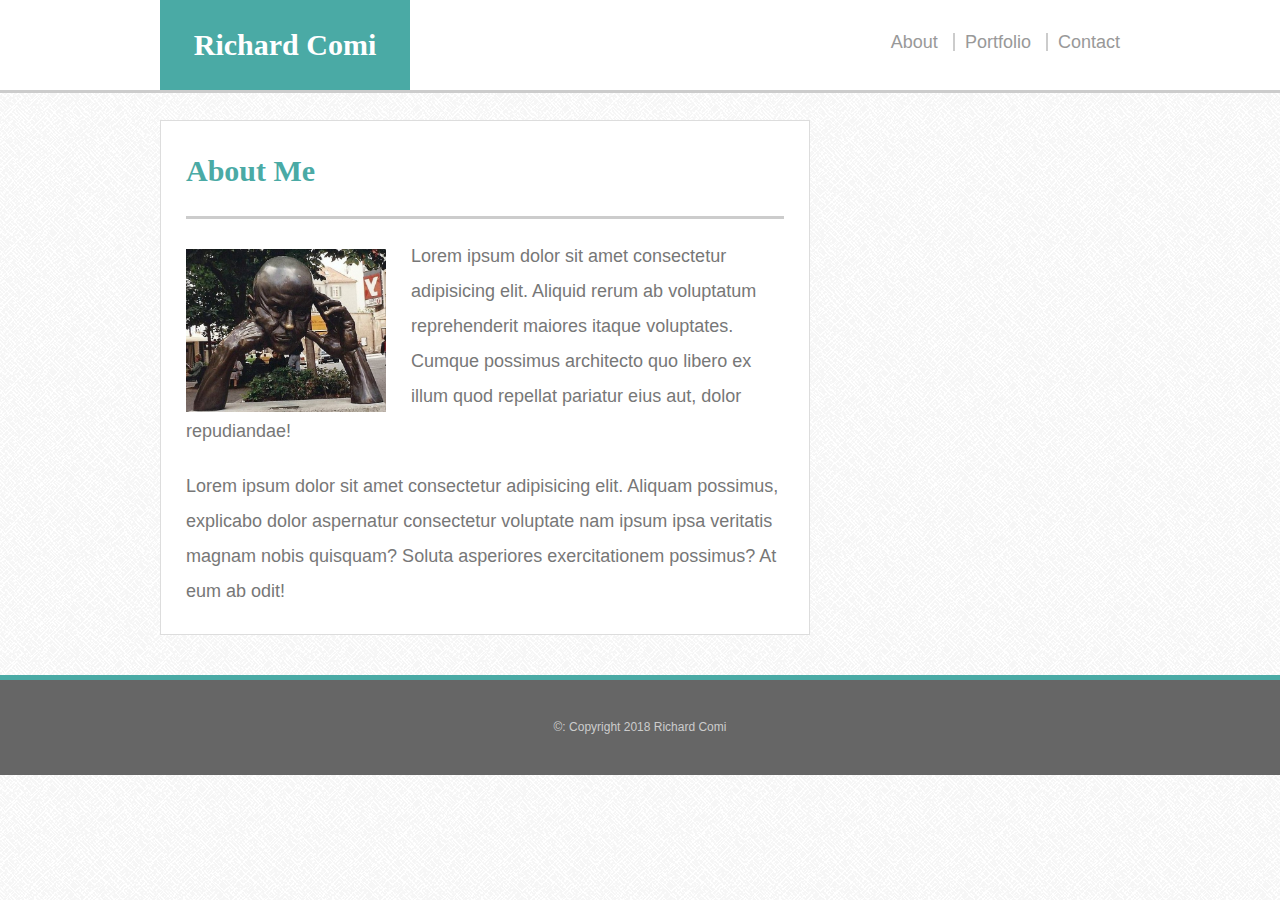
<file: index.html>
<!DOCTYPE html>
<html>
<head>
    <meta charset="utf-8" />
    <meta http-equiv="X-UA-Compatible" content="IE=edge">
    <title>Basic Portfolio</title>
    <link rel="stylesheet" type="text/css" href="assets/css/reset.css" />
    <link rel="stylesheet" type="text/css" href="assets/css/style.css" />
</head>
<body>
    <header id="mainheader">

        <div class="container">
    
        <a href="index.html" id="my-name">Richard Comi</a>

        <nav>
            <a href="index.html">About</a>
            <a href="portfolio.html">Portfolio</a>
            <a href="contact.html">Contact</a>
        </nav>

        </div>

    </header>
    
    <div id="main-page" class="container">

        <section class="section">
            <h1>About Me</h1>

            <img src="assets/images/Thinking.jpg" class="picture" alt="Thinking Image">

            <p>Lorem ipsum dolor sit amet consectetur adipisicing elit. Aliquid rerum ab voluptatum reprehenderit maiores itaque voluptates. Cumque possimus architecto quo libero ex illum quod repellat pariatur eius aut, dolor repudiandae!</p>

            <p>Lorem ipsum dolor sit amet consectetur adipisicing elit. Aliquam possimus, explicabo dolor aspernatur consectetur voluptate nam ipsum ipsa veritatis magnam nobis quisquam? Soluta asperiores exercitationem possimus? At eum ab odit!</p>

        </section>

    </div>

    <footer>
        <div class="container">
            &copy: Copyright 2018 Richard Comi
        </div>
    </footer>

</body>
</html>
</file>
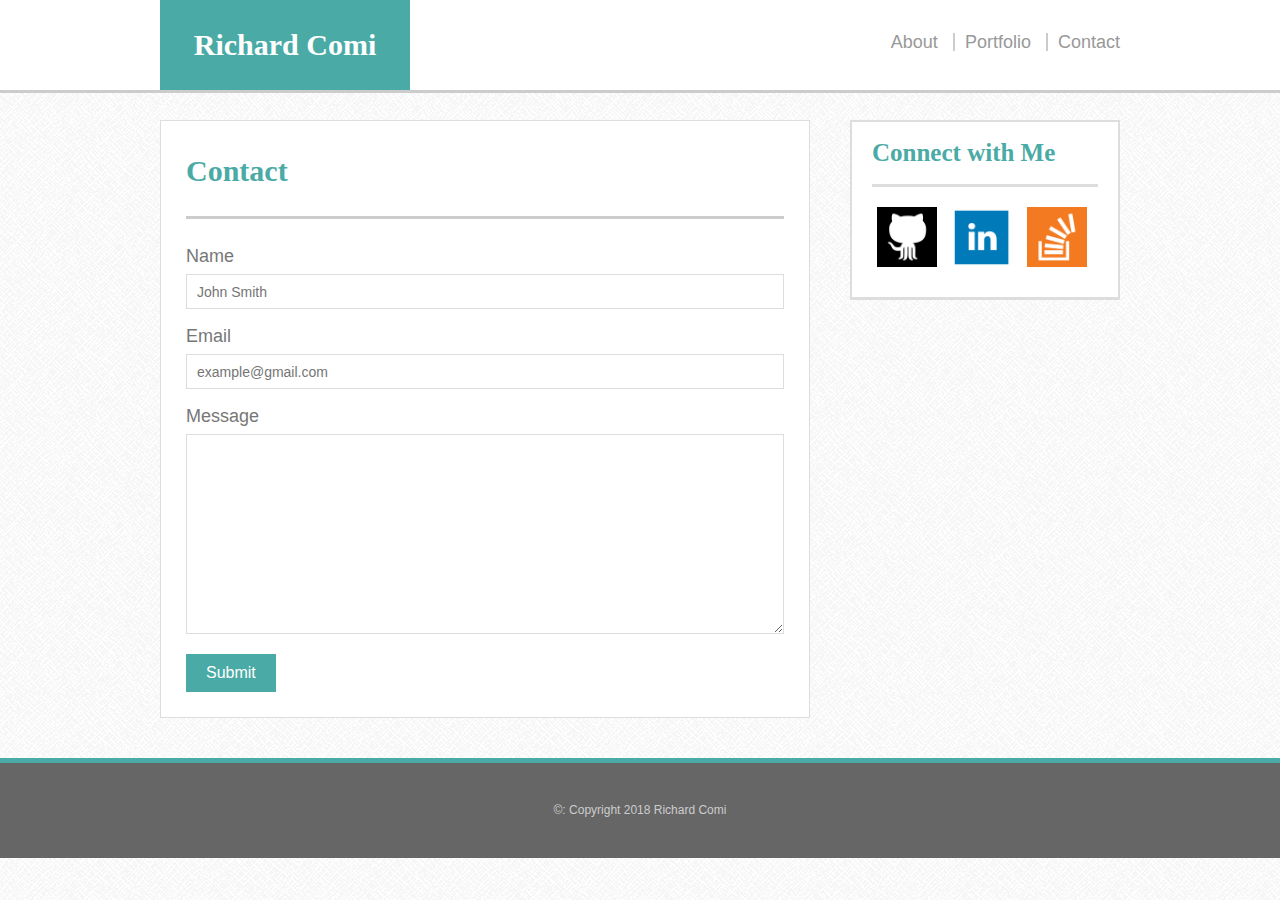
<file: contact.html>
<!DOCTYPE html>
<html>
<head>
    <meta charset="utf-8" />
    <meta http-equiv="X-UA-Compatible" content="IE=edge">
    <title>Basic Portfolio</title>
    <link rel="stylesheet" type="text/css" href="assets/css/reset.css" />
    <link rel="stylesheet" type="text/css" href="assets/css/style.css" />
</head>
<body>
    <header id="mainheader">

        <div class="container">
    
        <a href="index.html" id="my-name">Richard Comi</a>

        <nav>
            <a href="index.html">About</a>
            <a href="portfolio.html">Portfolio</a>
            <a href="contact.html">Contact</a>
        </nav>

        </div>

    </header>
    
    <div id="main-page" class="container">

        <section class="section">
            <h1>Contact</h1>

            <form id="form">
                <ul>
                    <li>
                        <label for="name">Name</label>
                        <input type="text" name="name" id="name" placeholder="John Smith" required="required">
                    </li>
                    <li>
                        <label for="name">Email</label>
                        <input type="text" name="email" id="email" placeholder="example@gmail.com" required="required"> 
                    </li>
                    <li>
                        <label for="name">Message</label>
                        <textarea type="text" name="message" id="message" required="required"></textarea>
                    </li>
                </ul>
                <input type="submit" name="submit">
            </form>
            
        </section>

        <section class="connect">
            <div id="connect">
                <h2>Connect with Me</h2>
        
                <img src="assets/images/if_github_401441.png" class="links" alt="Github">
                <img src="assets/images/if_linkedin_square_color_107091.png" class="links" alt="LinkedIn">
                <img src="assets/images/if_overflow_334695.png" class="links" alt="Stack Overflow">
        
            </div>
        </section>

    </div>

    <footer>
        <div class="container">
            &copy: Copyright 2018 Richard Comi
        </div>
    </footer>

</body>
</html>
</file>
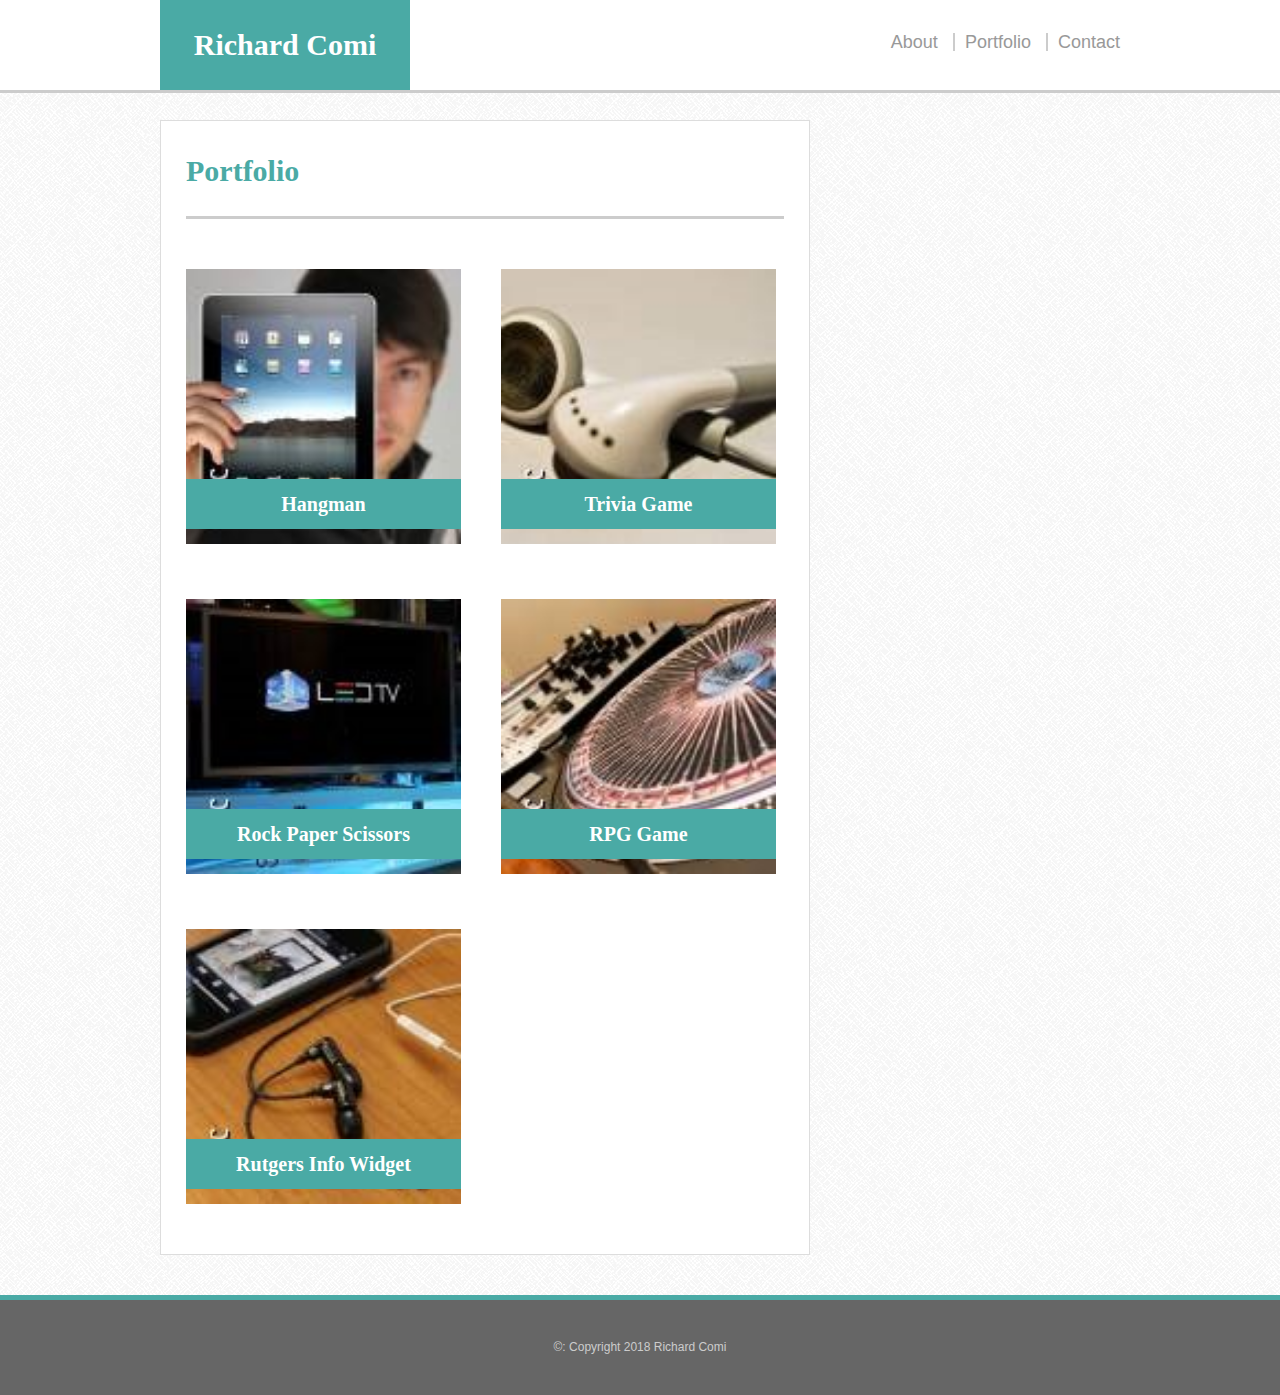
<file: portfolio.html>
<!DOCTYPE html>
<html>
<head>
    <meta charset="utf-8" />
    <meta http-equiv="X-UA-Compatible" content="IE=edge">
    <title>Basic Portfolio</title>
    <link rel="stylesheet" type="text/css" href="assets/css/reset.css" />
    <link rel="stylesheet" type="text/css" href="assets/css/style.css" />
</head>
<body>
    <header id="mainheader">

        <div class="container">
    
        <a href="index.html" id="my-name">Richard Comi</a>

        <nav>
            <a href="index.html">About</a>
            <a href="portfolio.html">Portfolio</a>
            <a href="contact.html">Contact</a>
        </nav>

        </div>

    </header>
    
    <div id="main-page" class="container">

        <section class="section">
            <h1>Portfolio</h1>

            <div class="project">
                    <img src="assets/images/Hangman.jpg" class="picture" alt="Hangman" />

                    <h3>Hangman</h3>
                </div>
    
                <div class="project">
                    <img src="assets/images/Trivia Game.jpg" class="picture" alt="trivia Game" />

                    <h3>Trivia Game</h3>
                </div>
    
                <div class="project">
                    <img src="assets/images/Rock Paper Scissors.jpg" class="picture" alt="Rock Paper Scissors" />

                    <h3>Rock Paper Scissors</h3>
                </div>
 
                <div class="project">
                    <img src="assets/images/RPG Game.jpg" class="picture" alt="RPG Game" />

                    <h3>RPG Game</h3>
                </div>

                <div class="project">
                    <img src="assets/images/Rutgers Info Widget.jpg" class="picture" alt="Rutgers Info Widget" />
                    
                    <h3>Rutgers Info Widget</h3>
                </div>

        </section>

    </div>

    <footer>
        <div class="container">
            &copy: Copyright 2018 Richard Comi
        </div>
    </footer>

</body>
</html>
</file>
<file: assets/css/style.css>
* {
    box-sizing: border-box
}

body {
  background-image: url('../images/greyzz.png');
  font-family: Arial, Helvetica, sans-serif;
  color: #777777;
  font-size: 18px;
  line-height: 35px;
}

.container {
    width: 100%;
    max-width: 960px;
    clear: both;
    margin: 0 auto;
}

h1,
h2,
h3,
p {
    margin-bottom: 20px;
}

p:last-child {
    margin-bottom: 0;
}

h1,
h2,
h3 { 
    color: #4aaaa5;
    font-family: Georgia, 'Times New Roman', Times, serif;
    font-weight: 650;
}

h1 {
    font-size: 30px;
    border-bottom: 3px solid #cccccc;
    padding-bottom: 20px;
    line-height: 50px;

}

h2 { 
    font-size: 25px;
}

h3 {
    font-size: 20px;
}

#mainheader {
    width: 100%;
    margin: 0 0 30px;
    background: #ffffff;
    color: #ffffff;
    border-bottom: 3px solid #cccccc;
    position: fixed;
    overflow: auto;
    z-index: 99;
}

#my-name {
    color: #ffffff;
    font-family: Georgia, 'Times New Roman', Times, serif;
    width: 250px;
    height: 90px;
    float: left;
    background: #4aaaa5;
    font-size: 35px;
    text-align: center;
    line-height: 90px;
    text-decoration: none;
    font-weight: 650;
    font-size: 30px;
}

nav {
    float: right;
    margin-top: 25px;
}

nav a {
    color: #999999;
    margin-left: 10px;
    border-left: 2px solid #cccccc;
    padding-left: 10px;
    text-decoration: none;
    line-height: 18px;
    display: inline-block;
}

nav a:first-child {
    border-left: 0 none;
}


#main-page {
    padding-top: 120px;
}


.section {
    background: #ffffff;
    width: 100%;
    max-width: 650px;
    padding: 25px;
    margin: 0 0 40px 0;
    float: left;
    border: 1px solid #dddddd;
}


.picture {
    width: 200px;
    height: auto;
    float: left;
    margin-top: 10px;
    margin-right: 25px;
}

.connect {
    width: 100%;
    background: #ffffff;
    max-width: 270px;
    padding: 20px;
    float: right;
    border: 2px solid #dddddd;
    margin-bottom: 20px;
}


h3,
h2,
.connect {
    margin-bottom: 15px;
    padding-bottom: 20px;
    border-bottom: 3px solid #dddddd;
    line-height: 22px;
}


.links {
    width: 60px;
    height: 60px;
    margin: 5px 5px;
}


footer {
    background: #666666;
    border-top: 5px solid #4aaaa5;
    color: #cccccc;
    font-size: 12px;
    text-align: center;
    padding: 30px 0;
    clear: both;
}


/* Contact page */

#form ul {
    margin-bottom: 20px;
}

#form li {
    margin-bottom: 10px;
}

label,
input[type=text],
input[type=email],
textarea {
    width: 100%;
    display: block;
}


input[type=text],
input[type=email],
textarea {
    border: 1px solid #dddddd;
    height: 35px;
    font-size: 14px;
    padding: 0 10px;
}

textarea {
    height: 200px;
}


input[type=submit] {
    background-color: #4aaaa5;
    color: #ffffff;
    border: 0 none;
    font-size: 16px;
    padding: 10px 20px;
}







/* Portfolio Page */
.project {
    width: 275px;
    overflow: auto;
    position: relative;
    float: left;
    margin: 20px 0 25px;
}

.project:nth-child(even) {
    margin-right: 40px;
}

.project img {
    width: 100%;
    border: 0 none;
}

.project h3 {
    background: #4aaaa5;
    color: #ffffff;
    width: 100%;
    border-bottom: 0;
    text-align: center;
    position: absolute;
    padding: 10px;
    bottom: 15px;
    line-height: 30px;
    margin-bottom: 0;
    font-weight: bold;
}
</file>
